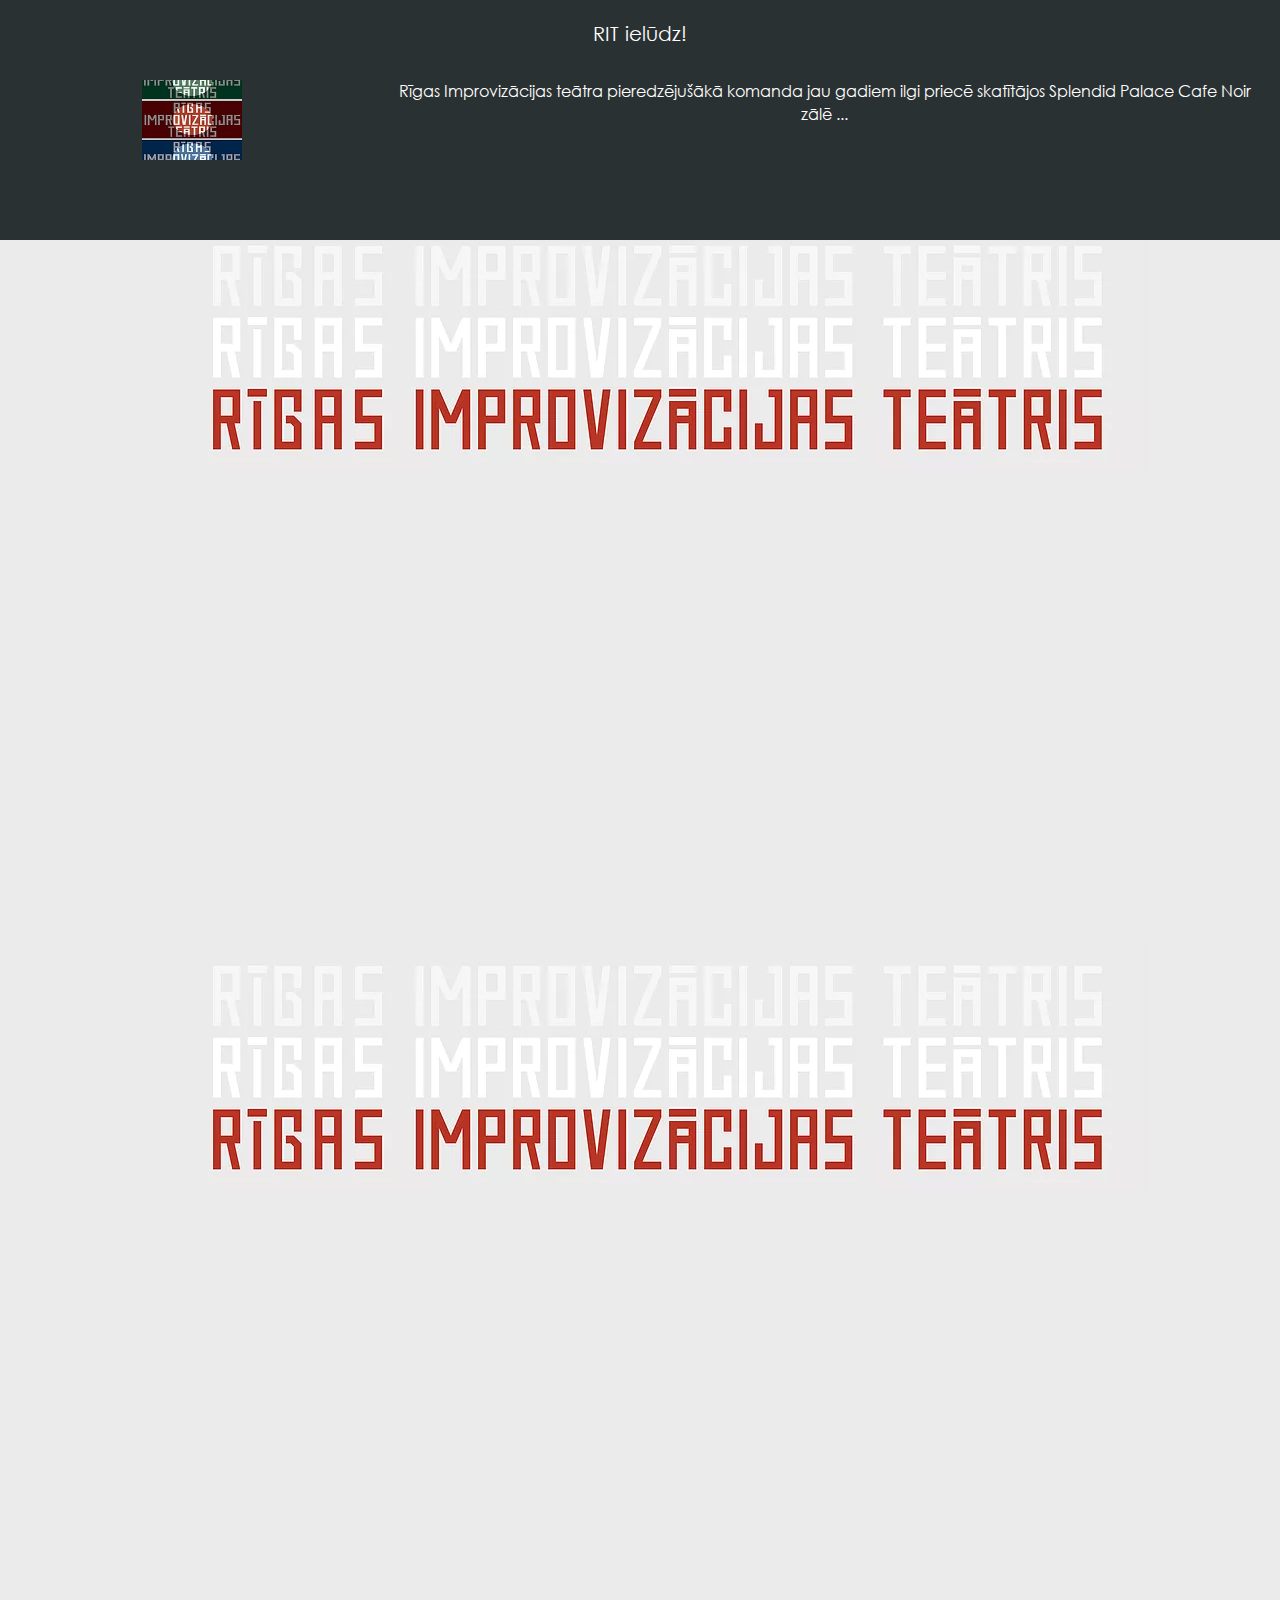
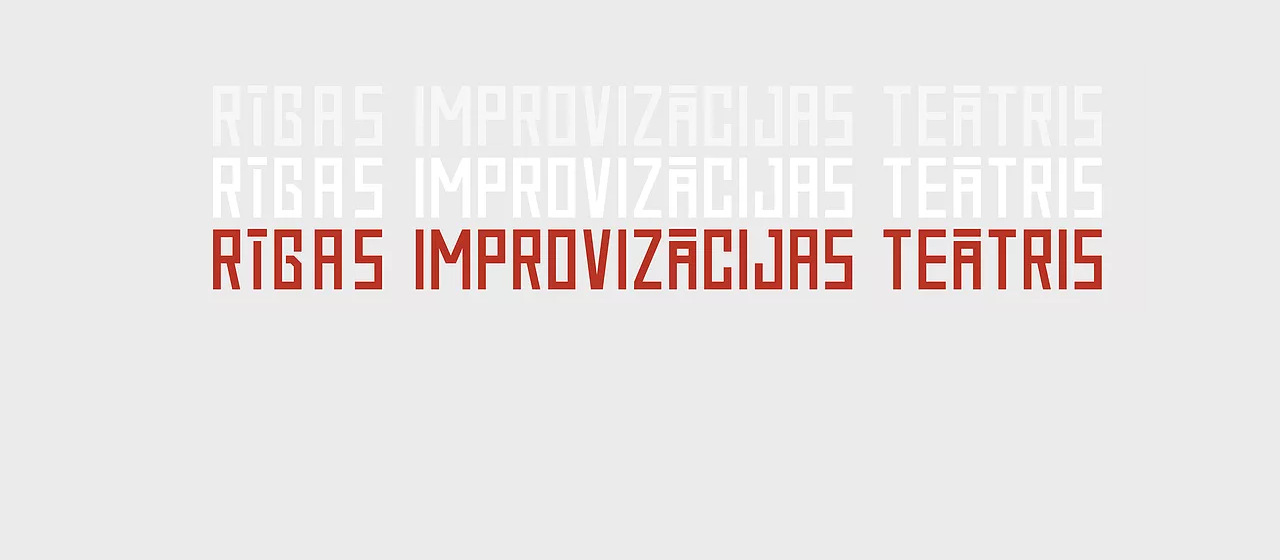
<file: html5-CSS-JS-Jquery/index.html>
<!DOCTYPE html>
<html lang="lv">
<head>
    <title>Impro</title>
    <script src="jquery/jquery-3.1.1.js"></script>
    <link rel="stylesheet" type="text/css" href="css/main_style.css">
    <link href="bootstrap/css/bootstrap.min.css" rel="stylesheet">
    <meta http-equiv="content-type" content="text/html; charset=utf-8">
</head>
<body>
<div class="Advert_block">
    <div class="mid-block">
        <div class="small-column">
            <div class="small-block-overlay" id="overlay1-1">
                <div class="small-block" id="1-1">
                    <header class="headline-box">
                        RIT ielūdz!
                    </header>

                    <div class="picture-box">
                        <img src="images/RIT.png" alt="RIT logo" class="image-loc" height="120"
                             width="120">
                    </div>

                    <div class="text-box">
                        Rīgas Improvizācijas teātra pieredzējušākā komanda jau gadiem ilgi priecē skatītājos Splendid Palace Cafe Noir zālē
                    </div>
                </div>
            </div>
            <div class="small-block-overlay" id="overlay1-2">
                <div class="small-block" id="1-2">
                    <header class="headline-box">
                        KIKIT pašauj vaļā!
                    </header>
                    <div class="picture-box">
                        <img src="images/KIKIT.png" alt="KIKIT logo" class="image-loc" height="120"
                             width="120">
                    </div>
                    <div class="text-box">
                        KIKIT - mūsu prieks kļūst par jūsu, jūsu emocijas - mūsu.
                        Braukt visur, kur uzsliets ceļš, un spēlēt, dziedāt, repot, dejot.
                    </div>
                </div>
            </div>
            <div class="small-block-overlay" id="overlay1-3">
                <div class="small-block" id="1-3">
                    <header class="headline-box">
                        Tuvākās izrādes!
                    </header>
                    <div class="picture-box">
                        <img src="images/BS.png" alt="Bilešu serviss logo" class="image-loc" height="120" width="120">
                    </div>
                    <div class="text-box">
                        Nopērc biļeti uz tuvāko izrādi savā mīļākajā teātrī.
                    </div>
                </div>
            </div>
        </div>
        <div class="small-column">
            <div class="small-block-overlay" id="overlay2-1">
                <div class="small-block" id="2-1">
                    <header class="headline-box">
                        ART I ŠOK ievelk!
                    </header>

                    <div class="picture-box">
                        <img src="images/artisok.png" alt="Artisok logo" class="image-loc" height="120"
                             width="120">
                    </div>

                    <div class="text-box no-crop">
                        Mēs esam Improvizācijas teātris, kurš ir izmēļots trīs tautību mēlēs.
                        <ol>
                           <li>ART</li>
                            <li>I</li>
                            <li>ŠOK</li>
                        </ol>
                    </div>
                </div>
             </div>
        <div class="small-block-overlay" id="overlay2-2">
            <div class="small-block" id="2-2">
                <header class="headline-box">
                    IN aicINa!
                </header>
                <div class="picture-box">
                    <img src="images/IN.png" alt="IN logo" class="image-loc" height="120"
                         width="120">
                </div>
                <div class="text-box">
                    *TUK-TUK*
                    - Kas te?
                    - Droši nāc iekšā!
                    Šeit Tevi sagaidām mēs - jaunākā Rīgas improvizācijas teātra studija ''IN impro''. Ik rītu, ieelpojot humora saldo gaisu, mūsu asinīs straujāk sāk riņķot spontanitātes DNS. Mēs ļaujamies iedvesmai, mirklim un nebijušām sajūtām un ar nepacietību gaidām, kur tās mūs aizvedīs.
                    Are you IN?
                </div>
            </div>
        </div>
        <div class="small-block-overlay" id="overlay2-3">
            <div class="small-block" id="2-3">
                <header class="headline-box">
                    Pievienojies RIT apmācībām!
                </header>
                <div class="picture-box">
                    <img src="images/Apmaciba.png" alt="RIT logo" class="image-loc" height="120"
                         width="120">
                </div>
                <div class="text-box no-crop">
                    Pieteikšanās, rakstot e-pastu uz management@improvizacija.lv.
                    <ul>
                        <li>Pilnveido sevi</li>
                        <li>Priecājies</li>
                    </ul>
                </div>
            </div>
        </div>
        </div>
        <div class="small-column">
            <div class="small-block-overlay" id="overlay3-1">
                <div class="small-block" id="3-1">
                    <header class="headline-box">
                        Prieka Ministrijas atvērtās durvis
                    </header>

                    <div class="picture-box">
                        <img src="images/PM.png" alt="Prieka Ministrija" class="image-loc" height="120"
                             width="120">
                    </div>

                    <div class="text-box">
                        Prieka Ministrija ir jaunu/ ambiciozu jauniešu apvienība, kura vēlas pārsteigt savus skatītājus ar spontanitāti un dzīvē pieredzēto. Prieka Ministrijas dalībnieku kokteilis ir ļoti raibs : Kamēr viens staigā par Latvijas tiesu zālēm, tikmēr cits vada savu komandu cīņā ar IT problēmām. Kamēr viens tumšās telpā baida cilvēkus, tikmēr cits mācās, lai kļūtu par režisoru. utt.  Mūsu atšķirības un raibie raksturi, padara Prieka Ministriju par atraktīvu apvienību kura māk pārsteigt!
                    </div>
            </div>
        </div>
        <div class="small-block-overlay" id="overlay3-2">
            <div class="small-block" id="3-2">
                <header class="headline-box">
                    KONTAKTS pieslēdz!
                </header>
                <div class="picture-box">
                    <img src="images/KONTAKTS.png" alt="Profesors ambainis" class="image-loc" height="120"
                         width="120">
                </div>
                <div class="text-box">
                    Mums patīk spontanitāte, smiekli un negaidītas situācijas.                    ​
                    Mēs katrs zinām, kas esam. Un tomēr vienmēr pastāv vēlme kļūt par citu.
                    Tapēc uz skatuves mēs nākam ar mērķi iejusties kādā citā, ne savā tēlā.
                    Visiem Kontakta improvizatoriem apvienojot idejas uz skatuves, tiek radīta vienota ķēde.
                    Tieši šī ķēde ir tas savstarpējais kontakts, kas veido pamatu veiksmīgiem stāstiem – stāstiem, kas rada saikni ar jums!
                </div>
            </div>
        </div>
        <div class="small-block-overlay" id="overlay3-3">
            <div class="small-block" id="3-3">
                <header class="headline-box">
                    Kontakti
                </header>
                <div class="picture-box">
                    <img src="images/Raimonds.png" alt="Raimonda bilde" class="image-loc" height="120"
                         width="120">
                </div>
                <div class="text-box no-crop">
                    Pieseko mūsu jaunumiem!
                    <form id = "subscribe" action="http://naivist.net/form/" method="get" >
                        Epasta adrese:  <input type="text" id="sub_mail_input" name="sub_mail">
                        <input type="submit" id = "sub_mail_btn" value="Apstiprināt">
                    </form>
                </div>
            </div>
        </div>
        </div>
    </div>
</div>
<script src="bootstrap/js/bootstrap.min.js"></script>
<script>
    // Kad doms ir ielādējies
    $(document).ready(function () {

        //Pēc lapas ielādes pielāgo lapas izmerus ekrāna izmēram
        resize();

        //Ja logam tiek nomainīts izmērs, lapa pielāgojas izmēram
        $(window).resize(function () {
            resize();
        });


        function resize() {
            var height = $(window).height(); //Brovsera augstums
            var width = $(window).width(); //Brovsera platums
            $(".Advert_block").height(height);
            $(".Advert_block").width(width);
        }
    });

    //Krāsu masīvs priekš hovera uz blokiem
    var color = new Array();
    color[0] = "#FF420E";
    color[1] = "#89DA59";
    color[2] = "#2A3132";
    color[3] = "#763626";
    color[4] = "#336B87";
    color[5] = "#A43820";
    color[6] = "#693D3D";
    color[7] = "#598234";
    color[8] = "#AEBD38";
    color[9] = "#505160";
    color[10] = "#66A5AD";
    color[11] = "#486B00";
    color[12] = "#2E4600";
    color[13] = "#FB6542";
    color[14] = "#FFBB00";
    color[15] = "#3F681C";
    color[16] = "#F18D9E";
    color[17] = "#B3C100";
    color[18] = "#34675C";
    color[19] = "#DE7A22";
    color[20] = "#20948B";
    color[21] = "#6AB187";
    color[22] = "#C99E10";
    color[23] = "#8D230F";
    color[24] = "#1995AD";
    color[25] = "#011A27";
    color[26] = "#063852";
    color[27] = "#F0810F";
    color[28] = "#F52549";
    color[29] = "#FA6775";
    color[30] = "#9BC01C";
    color[31] = "#50312F";
    color[32] = "#CB0000";
    color[33] = "#3F6C45";
    color[34] = "#0F1B07";
    color[35] = "#F62A00";
    color[36] = "#1E656D";

    var canOpen = true; // Mainīgais, kas parāda, vai bloku drīkst vērt vaļā.
    $(document).ready(function () { //Kad visa lapa ir ielādējusies

        $(".small-block-overlay").hover(

            function () { //Iebrauc ar peli laukumā
                if(canOpen){ //Ja bloku drikst vērt vaļā
                    canOpen = false; //Pasakam, ka bloku nedrīkst vērt vaļā, kamēr tas nav pilnībā atvēries(iefeidojis lidz galam)
                    $(this).children(".small-block").fadeIn( 50, function() { //50ms laikā liek uznirt blokam
                        canOpen = true; //Kad bloks ir atvēries, pasakam, ka drīkst vērt vaļā jaunu bloku
                    });
                    var color_num = Math.floor((Math.random() * 36) + 1);//Funkcija, kas iegūst random skaitlio no 0 - 36
                    $(this).children(".small-block").css("background-color", color[color_num]);//Pieliek CSS background krāsu
                    var text = $(this).children(".small-block").children(".text-box").text(); //Dabon tekstu no bloka iekš mainīgā
                    if(text.length > 150 && !$(this).children(".small-block").children(".text-box").hasClass("no-crop")) //Ja tekstā ir vairāk par 150 chariem
                    {
                        var string = text.substring(0,150); //Nogriež tekstu līdz 150. charam
                        $(this).children(".small-block").children(".text-box").text(string + '...');//Piekabina teksta beigās ...
                    }
                }
            },
            function () { //Izbrauc ārā no laukuma
                $(this).children(".small-block").fadeOut();
            });
    });


    //-------------Redirekti-----------------//

    $('#1-1').click(function() {
        window.location.href = "https://www.rigasimprovizacijasteatris.lv/rit";
    });
    $('#1-2').click(function() {
        window.location.href = "https://www.rigasimprovizacijasteatris.lv/kikit";
    });
    $('#1-3').click(function() {
        window.location.href = "http://www.bilesuserviss.lv/lat/";
    });
    $('#2-1').click(function() {
        window.location.href = "https://www.rigasimprovizacijasteatris.lv/artisok";
    });
    $('#2-2').click(function() {
        window.location.href = "https://www.rigasimprovizacijasteatris.lv/inimpro";
    });
    $('#2-3').click(function() {
        window.location.href = "https://www.rigasimprovizacijasteatris.lv/apmacibas";
    });
    $('#3-1').click(function() {
        window.location.href = "https://www.rigasimprovizacijasteatris.lv/prieka-ministrija";
    });
    $('#3-2').click(function() {
        window.location.href = "https://www.rigasimprovizacijasteatris.lv/kontakts";
    });


    $( "#subscribe" ).submit(function( event ) {
        var mail = $("#sub_mail_input").val();
        var pattern = new RegExp(/^(("[\w-\s]+")|([\w-]+(?:\.[\w-]+)*)|("[\w-\s]+")([\w-]+(?:\.[\w-]+)*))(@((?:[\w-]+\.)*\w[\w-]{0,66})\.([a-z]{2,6}(?:\.[a-z]{2})?)$)|(@\[?((25[0-5]\.|2[0-4][0-9]\.|1[0-9]{2}\.|[0-9]{1,2}\.))((25[0-5]|2[0-4][0-9]|1[0-9]{2}|[0-9]{1,2})\.){2}(25[0-5]|2[0-4][0-9]|1[0-9]{2}|[0-9]{1,2})\]?$)/i);
        var validMail = pattern.test(mail);
        if(mail == "")
        {
            alert("Ievadiet epasta adresi!");
            event.preventDefault();
        }
        if( validMail) alert("Jūsu epasta adrese ir: " + mail);
        else{
            alert("Epasta adrese nav deriga!");
            $("#sub_mail_input").val('');
            event.preventDefault();
        }

    });

</script>
</body>
</html>
</file>
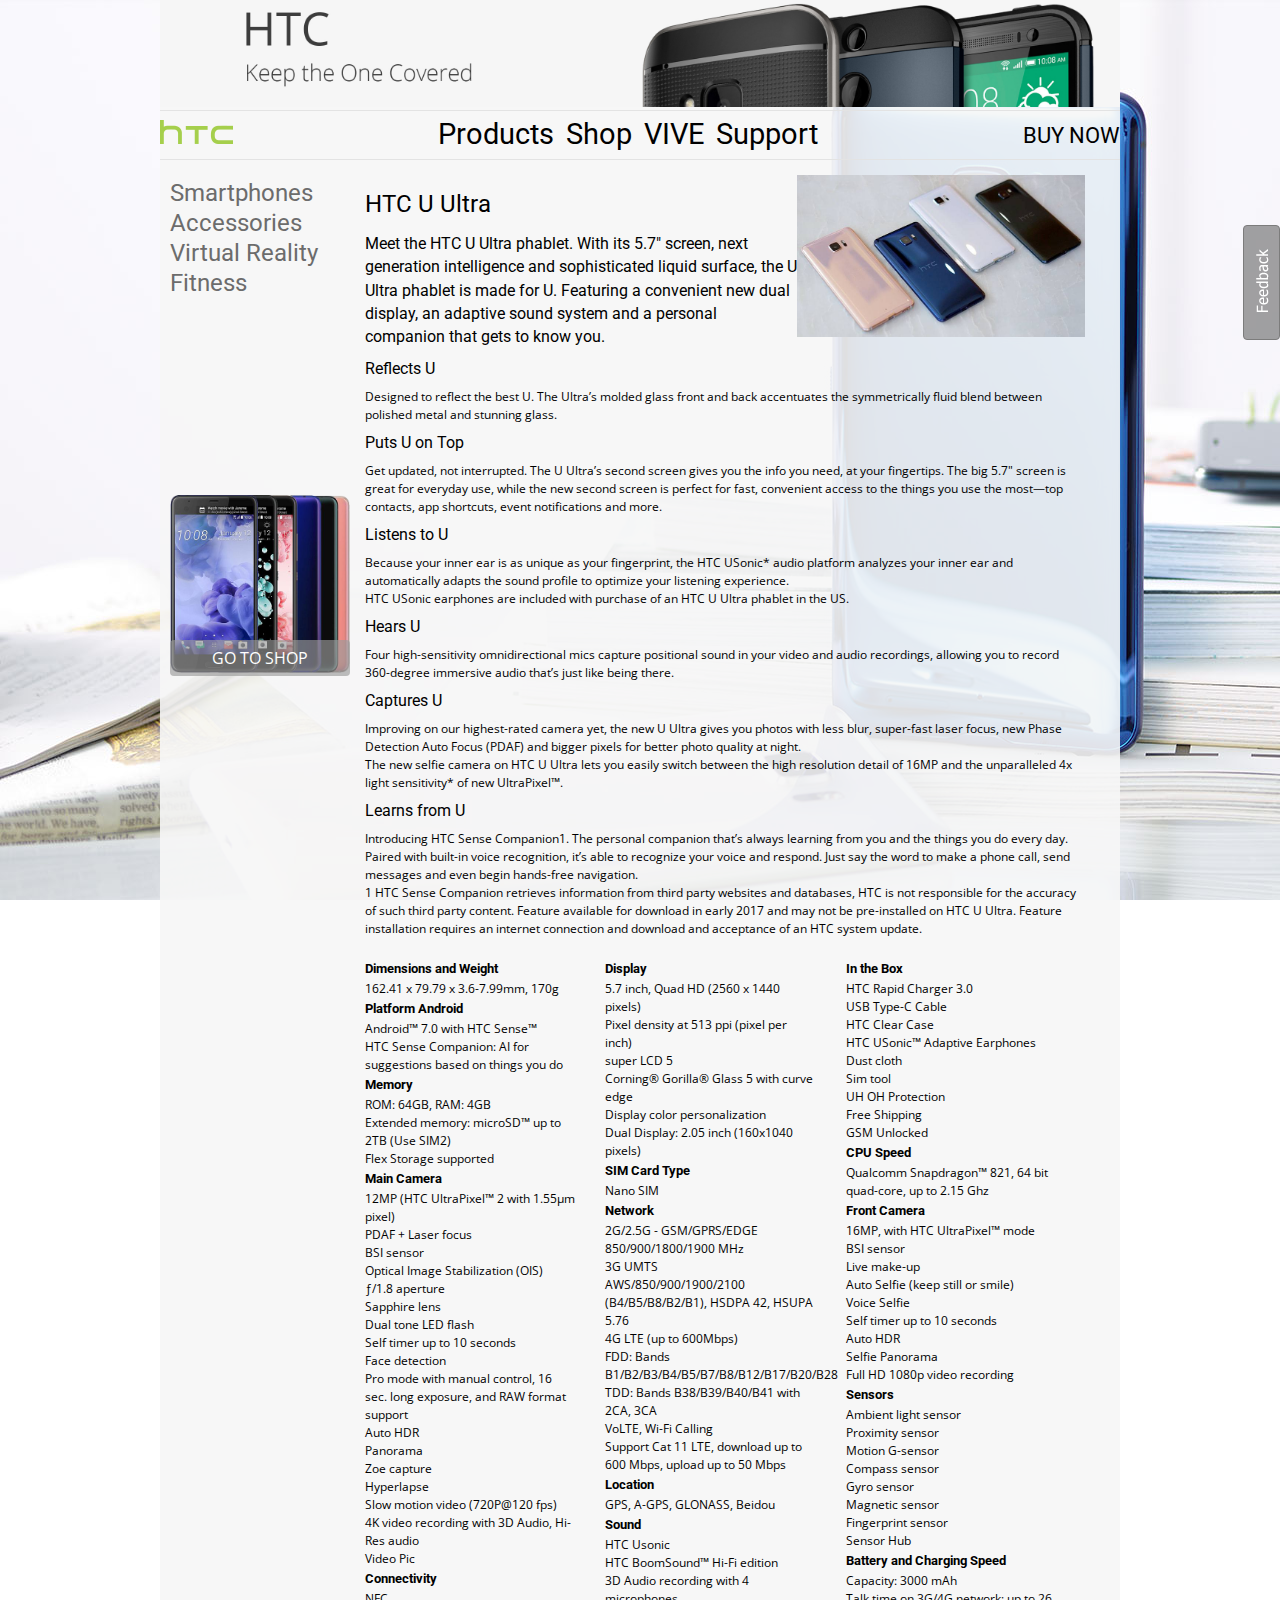
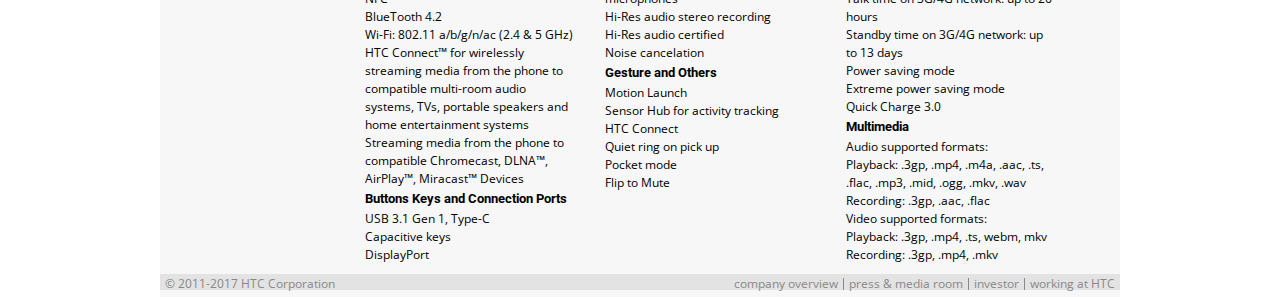
<file: html5-CSS/index.html>
<!DOCTYPE html>
<html>
<head>
    <title>HTC U Ultra</title>
    <meta charset="UTF-8">
    <meta name="viewport" content="width=device-width, initial-scale=1.0">
    <link rel="stylesheet" href="reset.css" />
    <link rel="stylesheet" href="homework.css" />
</head>
<body>
<div class="centered-content">
<div id="page-container">
<div class="top_banner">
    <img src="images/banner.jpg" alt="HTC Banner">
</div>
<div id="main-menu">
    <div class="area-right">
        <ul class="menu">
            <li class="order"><a href="http://www.htc.com/us/smartphones/htc-u-ultra/buy/#!color=blue">buy now</a></li>
        </ul>
    </div>
    <div class="area-left">
        <ul class="menu">
            <li class="logo"><a href="http://www.htc.com/us/"><img src="images/logo.png" alt="HTC Logo"></a></li>
        </ul>
    </div>
    <div class="area-center">
        <ul class="menu">
            <li class="selected"><a href="http://www.htc.com/us/smartphones-learn/">products</a></li>
            <li><a href="http://www.htc.com/us/smartphones-b/">shop</a></li>
            <li class="vive"><a href="http://www.vive.com/us/">vive</a></li>
            <li><a href="http://www.htc.com/us/support/">support</a></li>
        </ul>
    </div>
</div>
<div id="menu-add" class="clear">
    <ul class="menu">
        <li><a href="http://www.htc.com/us/smartphones-learn/">smartphones</a></li>
        <li><a href="http://www.htc.com/us/accessories/">accessories</a></li>
        <li><a href="https://www.vive.com/us/">virtual reality</a></li>
        <li><a href="http://www.htc.com/us/fitness/ua-healthbox/">fitness</a></li>
    </ul>
    <div class="ad">
        <a href="http://www.htc.com/us/smartphones-b/">
            <img id="ad-img" src="images/ad.png" alt="Ad">
            <div class="ad-text">go to shop</div>
        </a>
    </div>
</div>
<article class="main-container">
    <div class="ultra-img">
        <img src="images/ultra.jpg" alt="Utra image">
    </div>
    <h1>HTC U Ultra</h1>
    <p class="lead">
        Meet the HTC U Ultra phablet. With its 5.7" screen, next generation intelligence and sophisticated liquid surface,
        the U Ultra phablet is made for U. Featuring a convenient new dual display, an adaptive sound system and a personal
        companion that gets to know you.
    </p>
    <h2>Reflects U</h2>
    <p>
        Designed to reflect the best U. The Ultra’s molded glass front and back accentuates the symmetrically fluid blend
        between polished metal and stunning glass.
    </p>
    <h2>Puts U on Top</h2>
    <p>
        Get updated, not interrupted. The U Ultra’s second screen gives you the info you need, at your fingertips.
        The big 5.7" screen is great for everyday use, while the new second screen is perfect for fast, convenient access
        to the things you use the most—top contacts, app shortcuts, event notifications and more.
    </p>
    <h2>Listens to U</h2>
    <p>
        Because your inner ear is as unique as your fingerprint, the HTC USonic* audio platform analyzes your inner ear and
        automatically adapts the sound profile to optimize your listening experience.
        <br>
        <small>HTC USonic earphones are included with purchase of an HTC U Ultra phablet in the US.</small>
    </p>
    <h2>Hears U</h2>
    <p>
        Four high-sensitivity omnidirectional mics capture positional sound in your video and audio recordings, allowing you
        to record 360-degree immersive audio that’s just like being there.
    </p>
    <h2>Captures U</h2>
    <p>
        Improving on our highest-rated camera yet, the new U Ultra gives you photos with less blur, super-fast laser focus,
        new Phase Detection Auto Focus (PDAF) and bigger pixels for better photo quality at night.
    </p>
    <p>
        The new selfie camera on HTC U Ultra lets you easily switch between the high resolution detail of 16MP and the
        unparalleled 4x light sensitivity* of new UltraPixel™.
    </p>
    <h2>Learns from U</h2>
    <p>
        Introducing HTC Sense Companion1. The personal companion that’s always learning from you and the things you do every day.
        Paired with built-in voice recognition, it’s able to recognize your voice and respond. Just say the word to make a phone
        call, send messages and even begin hands-free navigation.
    </p>
    <p>
        <small>1 HTC Sense Companion retrieves information from third party websites and databases, HTC is not responsible for
            the accuracy of such third party content. Feature available for download in early 2017 and may not be pre-installed
            on HTC U Ultra. Feature installation requires an internet connection and download and acceptance of an HTC system
            update.</small>
    </p>
    <div class="specs">
        <h3>Dimensions and Weight</h3>
        <ul>
            <li>162.41 x 79.79 x 3.6-7.99mm, 170g</li>
        </ul>
        <h3>Platform Android</h3>
        <ul>
            <li>Android™ 7.0 with HTC Sense™</li>
            <li>HTC Sense Companion: AI for suggestions based on things you do</li>
        </ul>
        <h3>Memory</h3>
        <ul>
            <li>ROM: 64GB, RAM: 4GB</li>
            <li>Extended memory: microSD™ up to 2TB (Use SIM2)</li>
            <li>Flex Storage supported</li>
        </ul>
        <h3>Main Camera</h3>
        <ul>
            <li>12MP (HTC UltraPixel™ 2 with 1.55μm pixel)</li>
            <li>PDAF + Laser focus</li>
            <li>BSI sensor</li>
            <li>Optical Image Stabilization (OIS)</li>
            <li>ƒ/1.8 aperture</li>
            <li>Sapphire lens</li>
            <li>Dual tone LED flash</li>
            <li>Self timer up to 10 seconds</li>
            <li>Face detection</li>
            <li>Pro mode with manual control, 16 sec. long exposure, and RAW format support</li>
            <li>Auto HDR</li>
            <li>Panorama</li>
            <li>Zoe capture</li>
            <li>Hyperlapse</li>
            <li>Slow motion video (720P@120 fps)</li>
            <li>4K video recording with 3D Audio, Hi-Res audio</li>
            <li>Video Pic</li>
        </ul>
        <h3>Connectivity</h3>
        <ul>
            <li>NFC</li>
            <li>BlueTooth 4.2</li>
            <li>Wi-Fi: 802.11 a/b/g/n/ac (2.4 & 5 GHz) </li>
            <li>HTC Connect™ for wirelessly streaming media from the phone to compatible multi-room audio systems, TVs, portable speakers and home entertainment systems</li>
            <li>Streaming media from the phone to compatible Chromecast, DLNA™, AirPlay™, Miracast™ Devices</li>
        </ul>
        <h3>Buttons Keys and Connection Ports</h3>
        <ul>
            <li>USB 3.1 Gen 1, Type-C</li>
            <li>Capacitive keys</li>
            <li>DisplayPort</li>
        </ul>
    </div>
    <div class="specs">
        <h3>Display</h3>
        <ul>
            <li>5.7 inch, Quad HD  (2560 x 1440 pixels)</li>
            <li>Pixel density at 513 ppi (pixel per inch)</li>
            <li>super LCD 5</li>
            <li>Corning<sup>®</sup> Gorilla<sup>®</sup> Glass 5 with curve edge</li>
            <li>Display color personalization</li>
            <li><strong>Dual Display</strong>: 2.05 inch (160x1040 pixels)</li>
        </ul>
        <h3>SIM Card Type</h3>
        <ul>
            <li>Nano SIM</li>
        </ul>
        <h3>Network</h3>
        <ul>
            <li><strong>2G/2.5G - GSM/GPRS/EDGE</strong></li>
            <li>850/900/1800/1900 MHz</li>
            <li><strong>3G UMTS</strong></li>
            <li>AWS/850/900/1900/2100 (B4/B5/B8/B2/B1), HSDPA 42, HSUPA 5.76</li>
            <li><strong>4G LTE (up to 600Mbps)</strong></li>
            <li>FDD: Bands B1/B2/B3/B4/B5/B7/B8/B12/B17/B20/B28 </li>
            <li>TDD: Bands B38/B39/B40/B41 with 2CA, 3CA</li>
            <li>VoLTE, Wi-Fi Calling</li>
            <li>Support Cat 11 LTE, download up to 600 Mbps, upload up to 50 Mbps</li>
        </ul>
        <h3>Location</h3>
        <ul>
            <li>GPS, A-GPS, GLONASS, Beidou</li>
        </ul>
        <h3>Sound</h3>
        <ul>
            <li>HTC Usonic</li>
            <li>HTC BoomSound™ Hi-Fi edition</li>
            <li>3D Audio recording with 4 microphones</li>
            <li>Hi-Res audio stereo recording</li>
            <li>Hi-Res audio certified</li>
            <li>Noise cancelation</li>
        </ul>
        <h3>Gesture and Others</h3>
        <ul>
            <li>Motion Launch</li>
            <li>Sensor Hub for activity tracking</li>
            <li>HTC Connect</li>
            <li>Quiet ring on pick up</li>
            <li>Pocket mode</li>
            <li>Flip to Mute</li>
        </ul>
    </div>
    <div class="specs">
        <h3>In the Box</h3>
        <ul>
            <li>HTC Rapid Charger 3.0</li>
            <li>USB Type-C Cable</li>
            <li>HTC Clear Case</li>
            <li>HTC USonic<sup>™</sup> Adaptive Earphones</li>
            <li>Dust cloth</li>
            <li>Sim tool</li>
            <li>UH OH Protection</li>
            <li>Free Shipping</li>
            <li>GSM Unlocked</li>
        </ul>
        <h3>CPU Speed</h3>
        <ul>
            <li>Qualcomm Snapdragon™ 821, 64 bit quad-core, up to 2.15 Ghz</li>
        </ul>
        <h3>Front Camera</h3>
        <ul>
            <li>16MP, with HTC UltraPixel™ mode</li>
            <li>BSI sensor</li>
            <li>Live make-up</li>
            <li>Auto Selfie (keep still or smile)</li>
            <li>Voice Selfie</li>
            <li>Self timer up to 10 seconds</li>
            <li>Auto HDR</li>
            <li>Selfie Panorama</li>
            <li>Full HD 1080p video recording</li>
        </ul>
        <h3>Sensors</h3>
        <ul>
            <li>Ambient light sensor</li>
            <li>Proximity sensor</li>
            <li>Motion G-sensor</li>
            <li>Compass sensor</li>
            <li>Gyro sensor</li>
            <li>Magnetic sensor</li>
            <li>Fingerprint sensor</li>
            <li>Sensor Hub</li>
        </ul>
        <h3>Battery and Charging Speed</h3>
        <ul>
            <li>Capacity: 3000 mAh</li>
            <li>Talk time on 3G/4G network: up to 26 hours</li>
            <li>Standby time on 3G/4G network: up to 13 days</li>
            <li>Power saving mode</li>
            <li>Extreme power saving mode</li>
            <li>Quick Charge 3.0</li>
        </ul>
        <h3>Multimedia</h3>
        <ul>
            <li>Audio supported formats:</li>
            <li><strong>Playback:</strong> .3gp, .mp4, .m4a, .aac, .ts, .flac, .mp3, .mid, .ogg,  .mkv, .wav</li>
            <li><strong>Recording:</strong> .3gp, .aac, .flac</li>
            <li>Video supported formats:</li>
            <li><strong>Playback:</strong> .3gp, .mp4, .ts, webm, mkv<li>
            <strong>Recording:</strong> .3gp, .mp4, .mkv</li>
        </ul>
    </div>
</article>
<div class="feedback">
    <a href="http://www.htc.com/us/support/"><img src="images/feedback.png" alt="Feedback"></a>
</div>
<div id="copyright">© 2011-2017 HTC Corporation</div>
<footer class="menu-bottom clear">
    <ul id="menu-bot">
        <li><a href="http://www.htc.com/us/about/">company overview</a></li>
        <li><a href="http://www.htc.com/us/pressroom/">press & media room</a></li>
        <li><a href="http://investors.htc.com/?_ga=1.117415366.1174335077.1491229893">investor</a></li>
        <li><a href="http://careers.htc.com/career/HTC-global/?_ga=1.109401669.1174335077.1491229893">working at HTC</a></li>
    </ul>
</footer>
</div>
</div>
</body>
</html>
</file>
<file: html5-CSS-JS-Jquery/css/main_style.css>
.Advert_block
{
    display: table-cell;
    vertical-align: middle;
    text-align: center;
    width: 100%;
    height: 100%;
    background-color: black;
}

body
{
    background-color: #5b5c90;
    margin-top: 0px;
    margin-right: 0px;
    margin-bottom: 0px;
    margin-left: 0px;
    cursor: pointer;
}
.mid-block
{
    display: block;
    margin: auto;
    background-image: url("../images/background.png");
    max-width: 1290px;
    min-height: 720px;
}
.small-column
{
    min-width: 430px;
    max-width: 430px;
    min-height: 720px;
    max-height: 720px;
    float: left;
    font-family: gothic;
}
.small-block
{
    min-width: 430px;
    max-width: 430px;
    min-height: 240px;
    max-height: 240px;
    display: none;
}
.small-block-overlay
{
    min-width: 430px;
    max-width: 430px;
    min-height: 240px;
    max-height: 240px;
}
.image-loc
{
    padding-top: 30px;
    padding-left: 10px;
    padding-right: 10px;
    padding-bottom: 10px;
}

.picture-box
{
    width: 30%;
    min-height: 190px;
    max-height: 190px;
    float: left;
}
.text-box
{
    min-height: 190px;
    max-height: 190px;
    width: 70%;
    float: left;
    padding-left: 5px;
    padding-right: 20px;
    padding-top: 30px;
    font-size: 16px;
    color: white;
}
#sub_mail_input,#sub_mail_btn{
    color: rgb(0, 0, 0);
}
.text-box > ol{
    text-align: left;
}
.headline-box
{
    width: 100%;
    text-align: center;
    min-height: 50px;
    max-height: 50px;
    padding-top: 20px;
    font-size: 20px;
    color: white;
    padding-left: 30px;
    padding-right: 30px;
    overflow: hidden;
}
@media (max-width:1294px){
    .small-column{
        float: none;
        max-width: none;
    }
    .small-block-overlay{
        max-width: none;
    }
    .small-block{
        max-width: none;
    }


}
@font-face {
    font-family: gothic;
    src: url(../fonts/century-gothic.ttf);
}
</file>
<file: html5-CSS/homework.css>
@import url('https://fonts.googleapis.com/css?family=Open+Sans');
@import url('https://fonts.googleapis.com/css?family=Roboto');
body {
        background-image: url("images/background.jpg");
    background-repeat: no-repeat;
    background-position: center top;
    background-attachment: fixed;
    background-size: cover;
    background-color: white;
}
div.centered-content {
    background-color: rgba(246, 246, 246, 0.9);
    width: 75%;
    min-width: 600px;
    margin: auto;  
    
}
#page-container {
    opacity: 1;
}
div.top_banner img{
    width: 100%;
}
.area-left {
    float: left;
}
.area-right {
    float: right;
}

#main-menu {
    border-top: 1px solid #e3e3e3;
    border-bottom: 1px solid #e3e3e3;
    }
    #main-menu a{
        text-decoration: none;
        text-transform: capitalize;
        font-family: "Roboto", sans-serif, serif;
        font-size: 1.8em;
        color: #000000;
    }
    #main-menu li.order a{
        font-size: 1.4em;
    }
    #main-menu li.order{
        margin-top: 0.8em;
    }
    #main-menu li {
        display: inline-block;
        margin-top: 0.6em;
        margin-bottom: 0.6em;        
    }
    #main-menu .area-center li{
        margin-left: 4px;
        margin-right: 4px;
    }
    #main-menu .menu {
    text-align: center;
    }
    #main-menu li.vive a, #main-menu li.order a{
    text-transform: uppercase;
    }

    #main-menu li.order a:hover {
    text-shadow: 1px 1px grey;
    color: #871024
    }
    #menu-add {
        width: 15%;
        min-width: 180px;
        float: left;
        margin-top: 15px;
        margin-left: 10px;
    }
    #menu-add .ad {
        padding-top: 100px;
        position: relative;
    }
    #ad-img {
        width: 100%;
    }
    #menu-add li {
        margin-top: 6px;
        margin-bottom: 6px;
    }
#menu-add .ad a:hover div.ad-text{
    background-color: rgba(155,155,155,0.85);
}
#menu-add ul.menu a {
    text-align: left;
    text-decoration: none;
    text-transform: capitalize;
    font-family: "Roboto", sans-serif, serif;
    font-size: 24px;
    color: #6c6c6c;
}
#menu-add ul.menu a:hover {
    color: #363636;
}
#menu-add .ad-text{
   position: absolute;
   bottom: 0;
   left: 0;
   padding-top: 10px;
   padding-bottom: 10px;
   width: 100%;
   font-family: "Open Sans", sans-serif, serif;
   color: white;
   text-transform: uppercase;
   text-align: center;
   background-color: rgba(155,155,155,0.65);
   border-radius: 4px;
}

#menu-add .ad{
    margin-top: 100px;
}
#menu-add .ad a{
    position: relative;
    display: block;
}
#ad-img{
    width: 100%;
    
}
.clear{
    clear:both;
}
article.main-container {
    font-family: "Open Sans", sans-serif, serif;
    font-size: 12px;
    line-height: 1.5em;
    display: inline-block;
    margin-top: 15px;
    margin-left: 15px;
    width: 65%;
    text-align: left;
}
@media screen and (min-width: 900px) {
    article.main-container {width: 66%;}
}
@media screen and (min-width: 1200px) {
    article.main-container {width: 75%;}
}
@media screen and (min-width: 1625px) {
    article.main-container {width: 85%;}
}
article.main-container .ultra-img{
    width: 40%;
    float: right;
    min-width: 150px;
}
article.main-container .ultra-img img{
    width: 100%;
}
article.main-container p:first-of-type{
    font-family: "Roboto", sans-serif, serif;
    font-size: 1.3em;
    line-height: 1.5em;
}
article.main-container p:last-of-type{
    margin-bottom: 20px;
}
article.main-container h1{
    font-family: "Roboto", sans-serif, serif;
    font-size: 24px;
    margin-bottom: 20px;
    margin-top: 20px;
}
article.main-container h2{
    font-family: "Roboto", sans-serif, serif;
    font-size: 1.3em;
    margin-bottom: 10px;
    margin-top: 10px;
    
}
article.main-container h3{
    font-family: "Roboto", sans-serif, serif;
    font-size: 1.1em;
    font-weight: bold;
    margin-bottom: 2px;
    margin-top: 2px;
    
}
.specs {
    float:left;
    width: 32%;
    margin-right: 5px;
    padding-right: 5px;
        
}
.specs:last-child {
    margin-right: 0;
    margin-bottom: 10px;
}
.specs ul {
    
    padding-right: 20px;
        
}
#copyright, #menu-bot {
    font-family: "Open Sans", sans-serif, serif;
    font-size: 12px;    
    color: #888888;  
    
    
}
#copyright{
    float: left;
    padding-top: 4px;
    padding-left: 5px;
}
footer.menu-bottom{
    font-family: "Open Sans", sans-serif, serif;
    font-size: 12px;      
    
    clear: none;
    height: 18px;
   padding-bottom: 5px;
    
    
}
footer.menu-bottom > ul li{
    line-height: 12px; 
}
footer.menu-bottom > ul{
    padding-top: 4px;
    background-color: #e3e3e3;
}
#menu-bot{
    text-align: right;
}
#menu-bot li{
    border-right: 1px solid #888888;
    display: inline-block;
}
.feedback{
    position: fixed;
    right: 0px;
    top: 25%;
    background-color: rgba(71,71,71,0.50);
   border-radius: 4px;
   border: 1px solid #7c7c7c;
}
.feedback:hover{
    background-color: rgba(71,71,71,0.85);
}
#menu-bot li a{
    text-decoration: none;
    text-align: left;
    color: #888888;
    font-family: "Open Sans", sans-serif, serif;
    font-size: 12px;
    padding-right: 5px;
    padding-left: 2px;
    margin-top: 0px;
    margin-bottom: 0px;
    
}
#menu-bot li:last-child{
    border-right: none;
}
</file>
